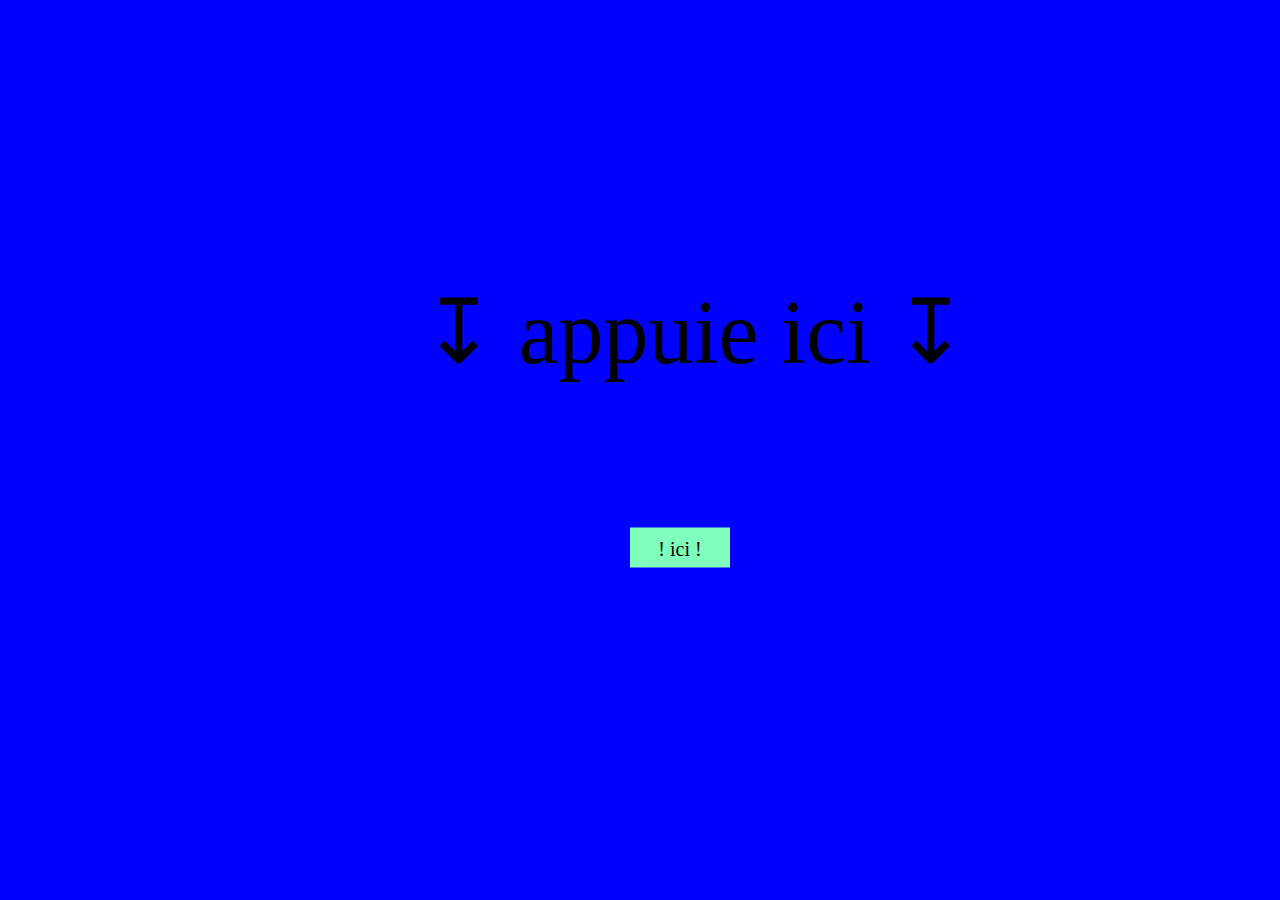
<file: index.html>
﻿<html>
	<head>

                <script data-ad-client="ca-pub-6719909428742063" async src="https://pagead2.googlesyndication.com/pagead/js/adsbygoogle.js"></script>
     		<title>roro le bg</title> 
		<link rel="stylesheet" type="text/css" href="style/style.css" />
	</head>
	<body style="background-color: blue;"> 

		<div id="back">
		</div> 
 
			<div id="insta"> 
				<p>↧ appuie ici ↧ 
				</p>
			</div>

			<div id="menu">
				<ul>
					<li><a href="https://rizixloul.github.io/insta.html">! ici !</a></li>
				</ul>
			</div>
		
		</div>
	</body>
</html>
</file>
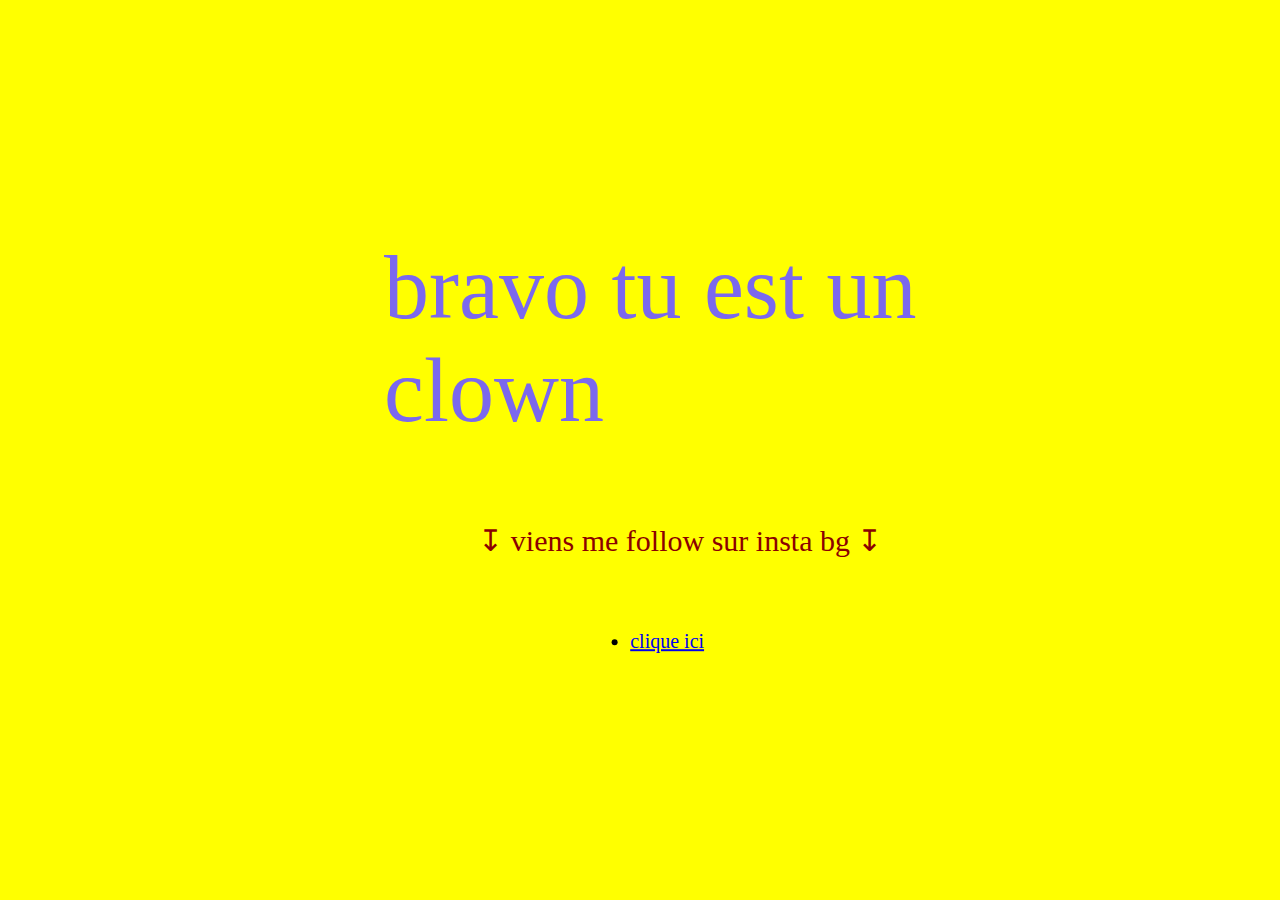
<file: insta.html>
﻿<html>
	<head>
                <script data-ad-client="ca-pub-6719909428742063" async src="https://pagead2.googlesyndication.com/pagead/js/adsbygoogle.js"></script>
		<title>petit clown</title> 
		<link rel="stylesheet" type="text/css" href="style/style.css" />
	</head>
	<body style="background-color:yellow;"> 
		<div id="clown">
			bravo tu est un clown
		</div>

	    <div id="ig"> 
			↧ viens me follow sur insta bg  ↧ 
		</div>

		<div id="ig2">
			<ul>
				<li><a href="https://www.instagram.com/ror0_crt/">clique ici</a></li>
			</ul> 
		</div>



	</body>
</html>
</file>
<file: style/style.css>
body {
	overflow-x: hidden;
	margin: 0;
}

/*#site {
	width: 1000px;
	margin: auto;
	background-color: lightblue;
}*/

#banner1 {
	display: block;
	background-color: #7fffbb;
	height: 50px;
	width: 100%;
}

#banner1 p {
	position: relative;
	font-weight: bold;
	font-size: 30px;
	top: 7px;
	margin: 0;
	text-align: center;
}

#menu {
	position: absolute; 
	top: 60%;    
	left: 50%; 
	transform: translate(-0%, -50%);          
	font-size: 20px;  
	color: lightseagreen; 
}

#menu ul {
	float: left;
	left: 50%;
	position: relative;
	padding-top: 15px;
	margin-left: -60px;
}

#menu ul li {
	margin-left: 20px;
	float: left;
	list-style-type: none;
	position: relative;
	left: -50%;
}

#menu ul li a {
	text-align: center;
	padding-top: 10px;
	display: inline-block;
	background-color: #7fffbb;
	height: 30px;
	width: 100px;
	color: black;
	text-decoration: none;
}

#menu ul li a:hover {
	color: white;
	background-color: #13703f;
}

#banner2 {
	display: block;
	background-color: #7fffbb;
	height: 50px;
	width: 100%;
}

#contenuprincipal {
	display: block;
	width: 900px;
	margin: auto;
	position: absolute;
	text-align: center; 
	display: block; 
	color: #27be6e; 
	width: 100%;
	font-size: 50px;   
}

#footer {
	text-align: center;
	display: block;
	background-color: #7fffbb;
	height: 60px;
}

#footer p {
	color: #164a29;
	font-weight: bold;
	position: relative;
	top: 18px;
}
#insta {
	position: absolute; 
	top: 40%;
	left: 50%; 
	transform: translate(-40%, -60%); 
	font-size: 90px; 
}

#clown {
	position: absolute; 
	top: 40%;
	left: 50%; 
	transform: translate(-40%, -60%); 
	font-size: 90px;
	color: mediumslateblue;

}

#back {
	font-family: 'Open Sans', sans-serif;
	background-color: blue;  
}

#ig {
	position: absolute;
	top: 60%;
	left: 50%;
	transform: translate(-40%, -50%);  
	font-size: 30px;
	color: darkred; 	
}

#ig2 {
	position: absolute; 
	top: 72%;
	left: 47%; 
	transform: translate(-10%, -60%); 
	font-size: 20px; 
}
</file>
